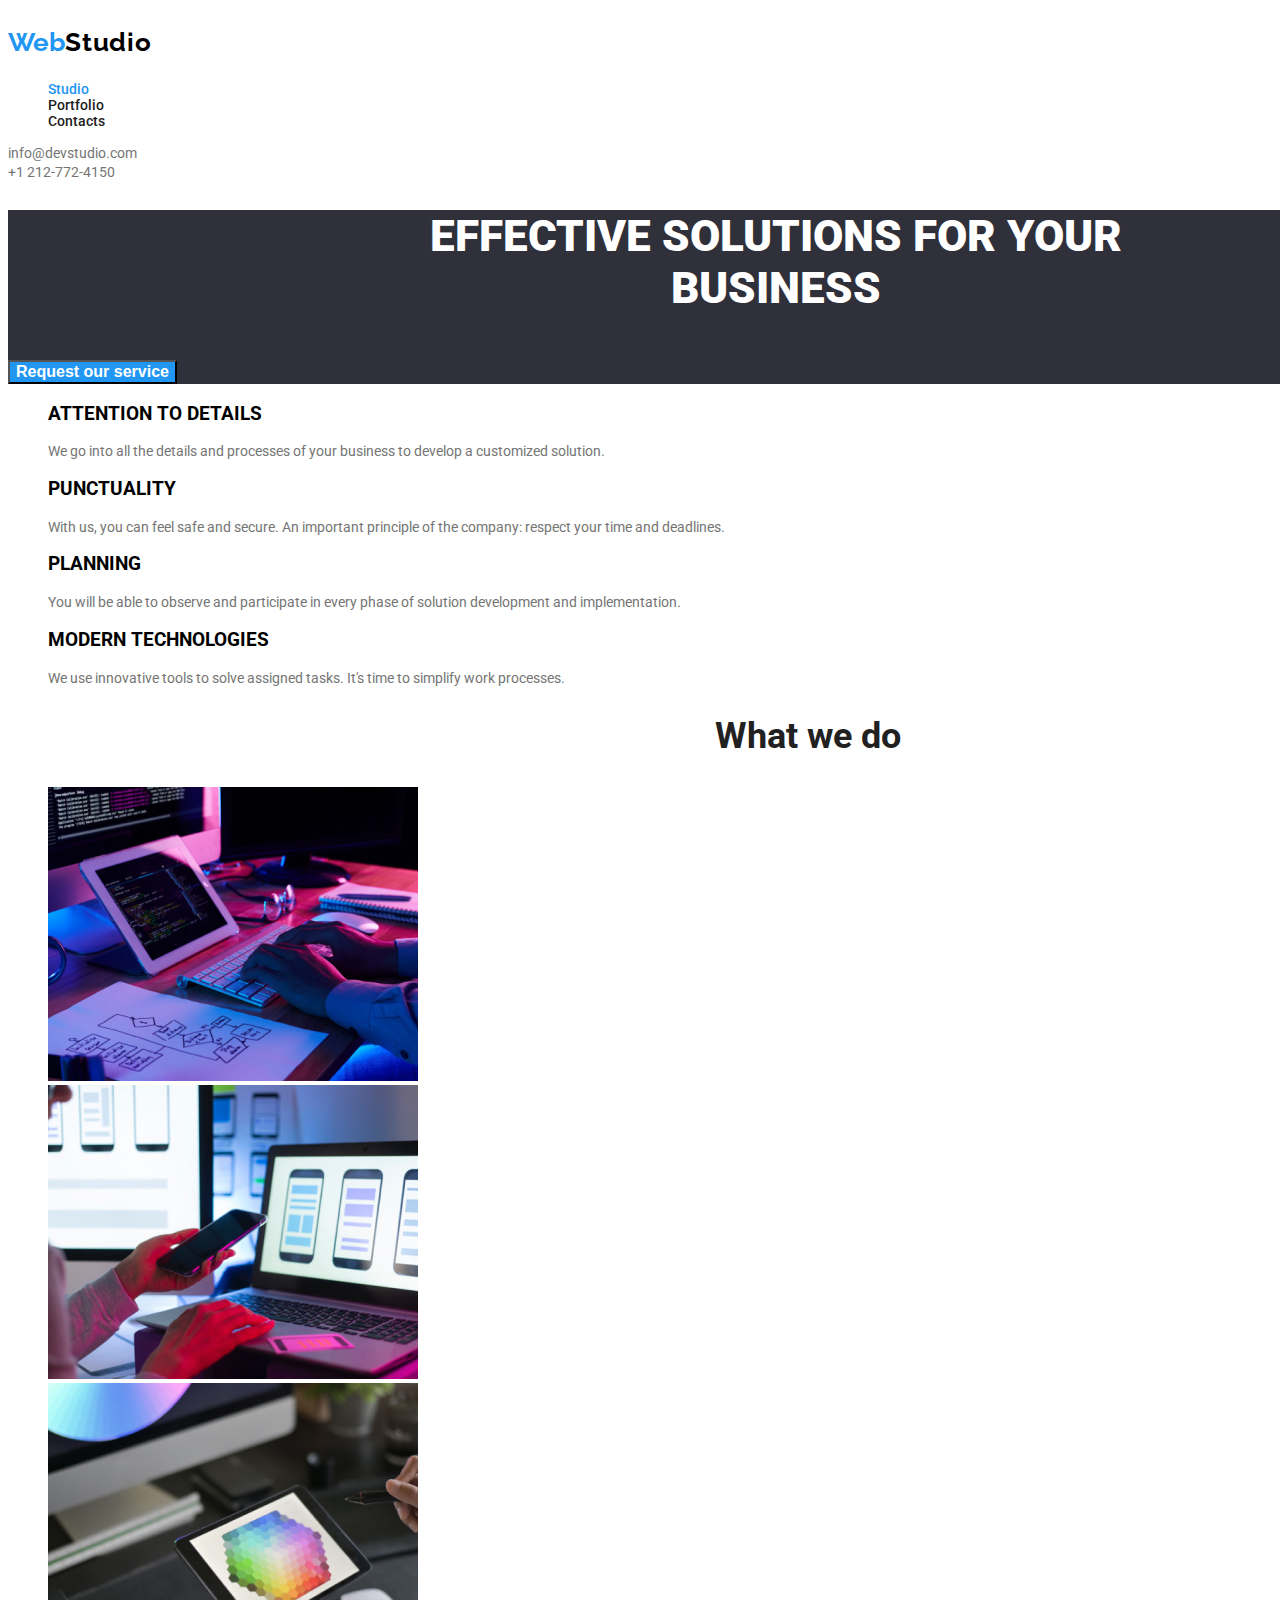
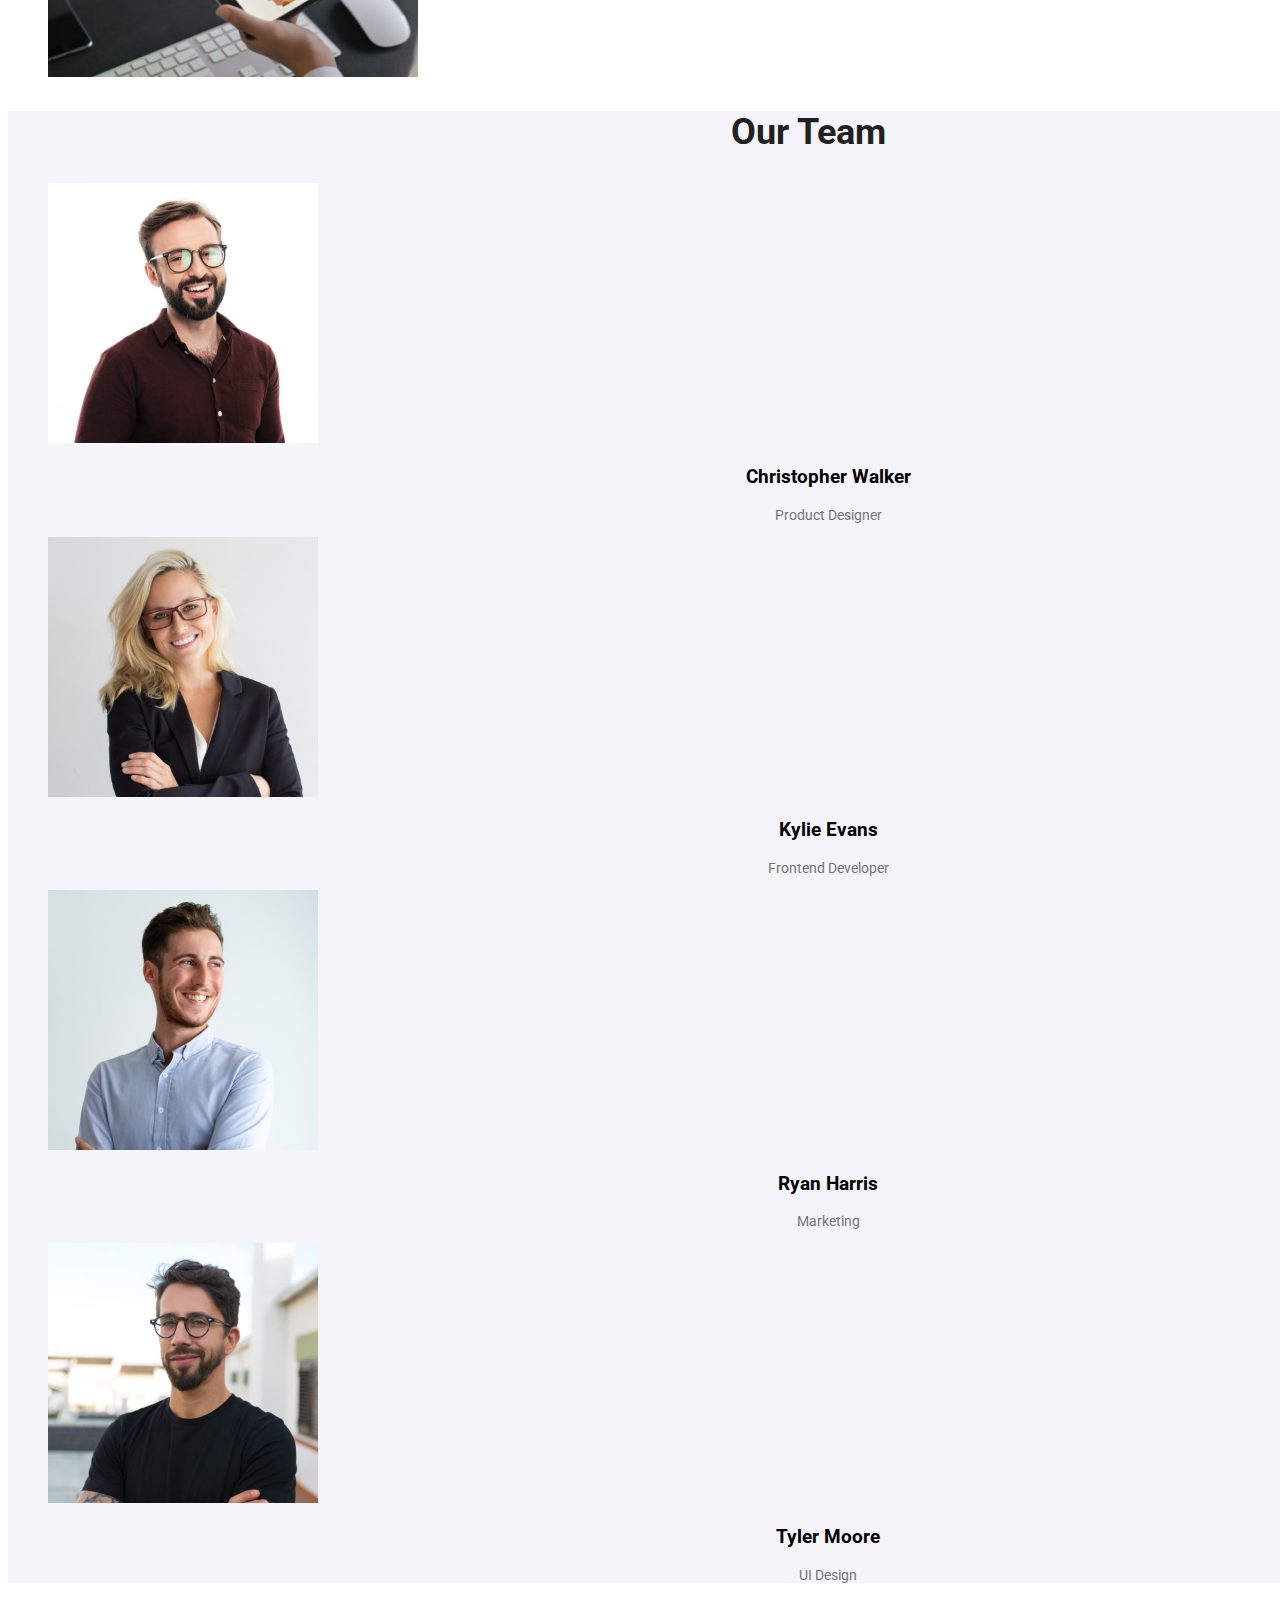
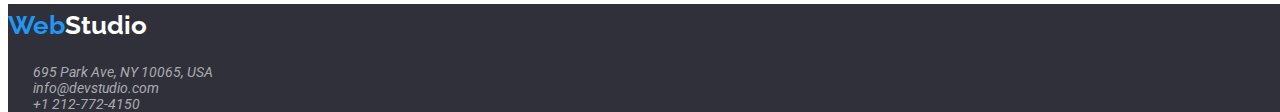
<file: index.html>
<!DOCTYPE html>
<html lang="en">
<head>
    <meta charset="UTF-8">
    <meta name="viewport" content="witdth=device-width, initial-scale=1.0">
    <title>Web Studio</title>
    <link rel="stylesheet" href="css/styles.css">
    <link rel="preconnect" href="https://fonts.googleapis.com">
    <link rel="preconnect" href="https://fonts.gstatic.com" crossorigin>
    <link href="https://fonts.googleapis.com/css2?family=Raleway:wght@700&family=Roboto:wght@400;500;700;900&display=swap"
      rel="stylesheet">
</head>
<body>
   <header > <a href="http://127.0.0.1:5500/index.html"><h1><span class="web-section">Web</span><span class="studio-section">Studio</span></h1></a>
    <nav class="nav-class">
      <ul>
         <li><a href="index.html"><span class="current">Studio</span></li>
         <li><a href="portfolio.html">Portfolio</li>
         <li><a href="#">Contacts</li>
      </ul>
    </nav>
    <div class="contacts-class"><a href="mail:info@devstudio.com">info@devstudio.com</a>
      <br>
    <a href="tel:+1 212-772-4150">+1 212-772-4150</a></div>
   
   </header>
        <!--Main-section-->
  <main>
    <section class="main-section"><h1 class="title-main">EFFECTIVE SOLUTIONS FOR YOUR BUSINESS </h1>
    <button class="button-service">Request our service</button></section>
    <section>
      <div class="article-section">
      <ul>
        <li>
          <h3>ATTENTION TO DETAILS</h3>
          <p>We go into all the details and processes of your business to develop a customized solution.</p></li>
        <li>
          <h3>PUNCTUALITY</h3>
          <p>With us, you can feel safe and secure. An important principle of the company: respect your time and deadlines.</p></li>
        <li> 
          <h3>PLANNING</h3>
          <p>You will be able to observe and participate in every phase of solution development and implementation.</p></li >
        <li>
          <h3>MODERN TECHNOLOGIES</h3>   
          <p>We use innovative tools to solve assigned tasks. It's time to simplify work processes.</p></li></ul></div></section>
     <section>  
     <div class="gallery-section">
       <h2>What we do</h2>
       <ul>
         <li><img src="./images/img-1.jpg" alt="code-project" width="370px" height="294px"></li>
         <li> <img src="./images/img-2.jpg" alt="design-project" width="370px" height="294px"></li> 
         <li><img src="./images/img-3.jpg" alt="colour-ptoject" width="370px" height="294px"></li> 
      </ul>
    </div>
    </section>
     <!--Our-Team-->
     <section class="team-section"> <h2>Our Team</h2>
      <div class="persons-class">
         <ul>
            <li>
              <img src="./images/Christopher.jpg" alt="Christopher" width="270px" height="260px" >
              <h3>Christopher Walker</h3>
              <p>Product Designer</p>
          </li>
           <li>
               <img src="./images/Kyley.jpg" alt="Kyley" width="270px" height="260px" >
               <h3>Kylie Evans</h3>
               <p>Frontend Developer</p>
          </li>
           <li>
              <img  src="./images/Ryan.jpg" alt="Ryan" width="270px" height="260px" >
              <h3>Ryan Harris</h3>
              <p>Marketing</p>
          </li>
           <li>
              <img src="./images/Tyler.jpg" alt="Tyler" width="270px" height="260px" >
              <h3>Tyler Moore</h3>
              <p>UI Design</p>
           </li>
         </ul>
       </div>
    </section>
</main>
<!--Footer-section-->
<footer >
    <div class="footer-section">
     <a href="http://127.0.0.1:5500/index.html">
    <h1><span class="web-section">Web</span><span class="studio-section-footer">Studio</span></h1></a>
    <address class="address-class">695 Park Ave, NY 10065, USA
      <br>
     <a href="mail to:info@devstudio.com">info@devstudio.com</a>
     <br>
     <a href="tel:+1 212-772-4150">+1 212-772-4150</a>
     <br>
    </address>
    </div>
</footer>
</body>
</html>
</file>
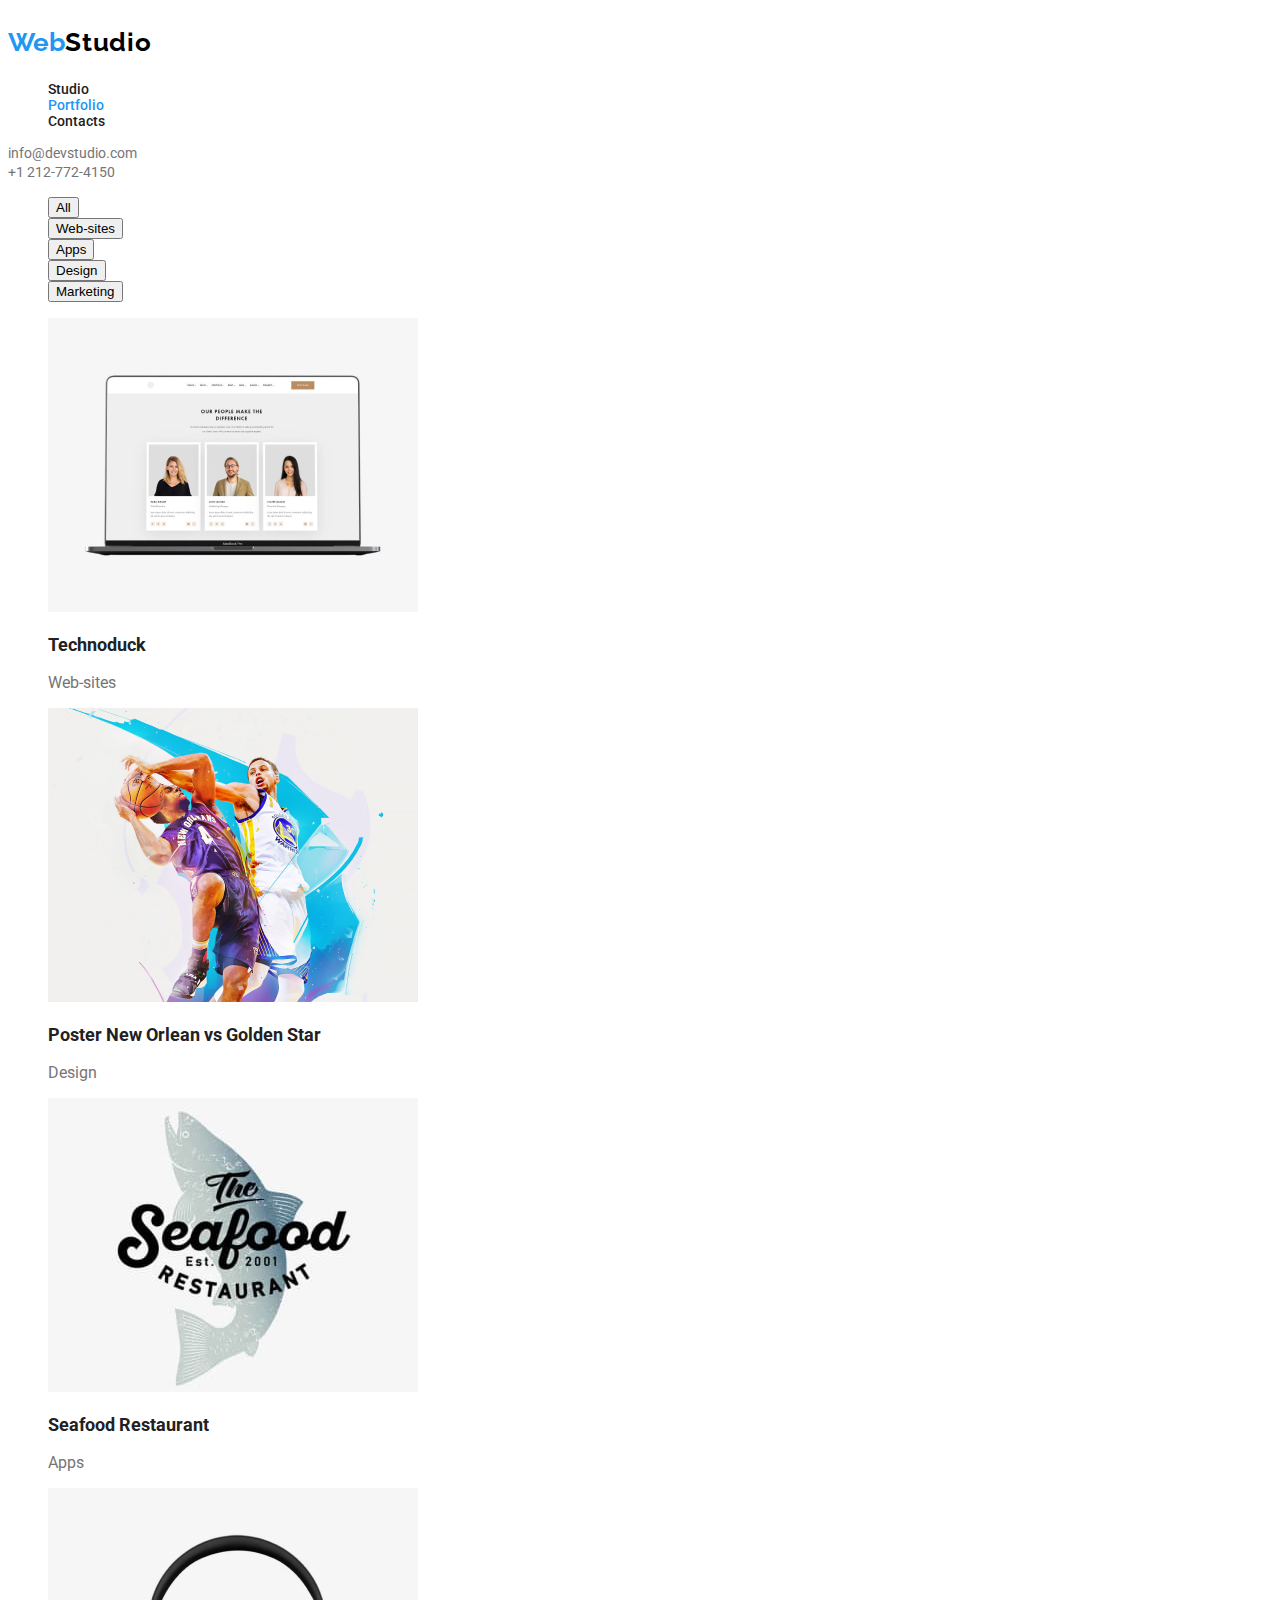
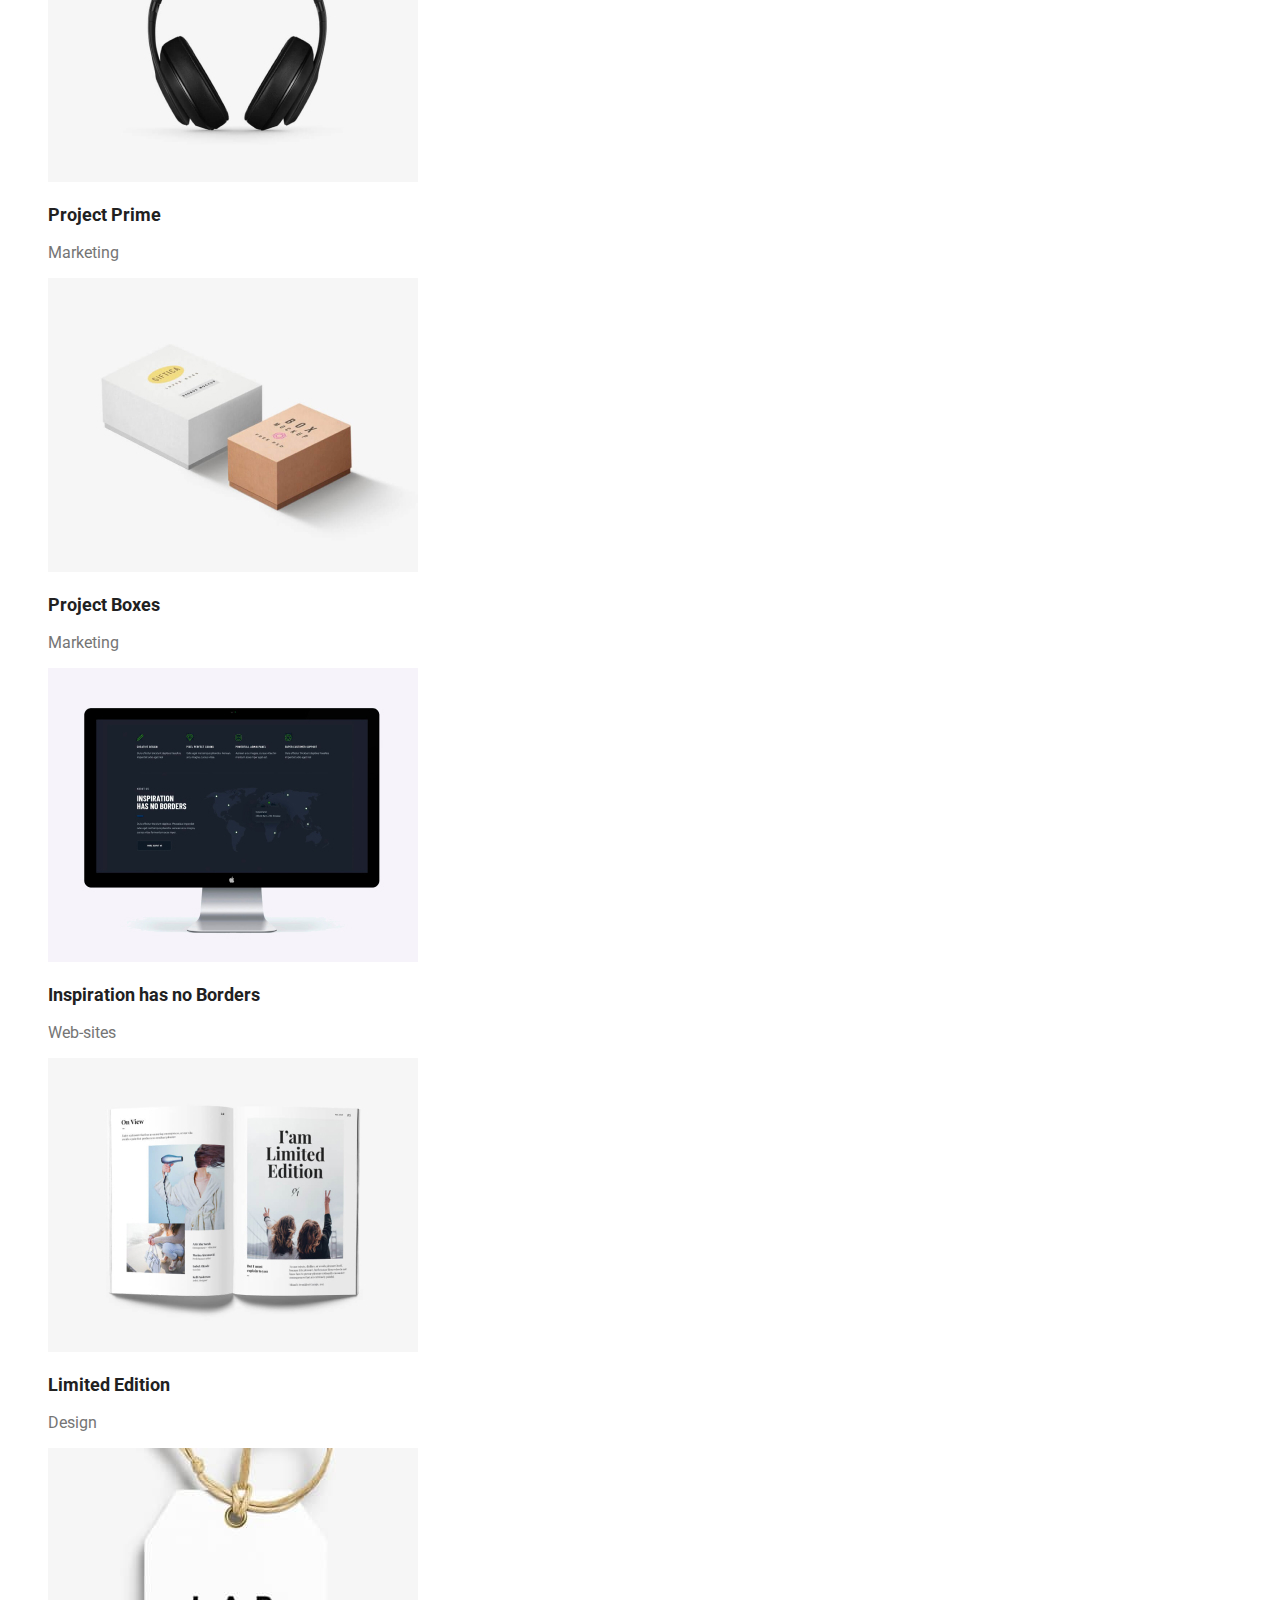
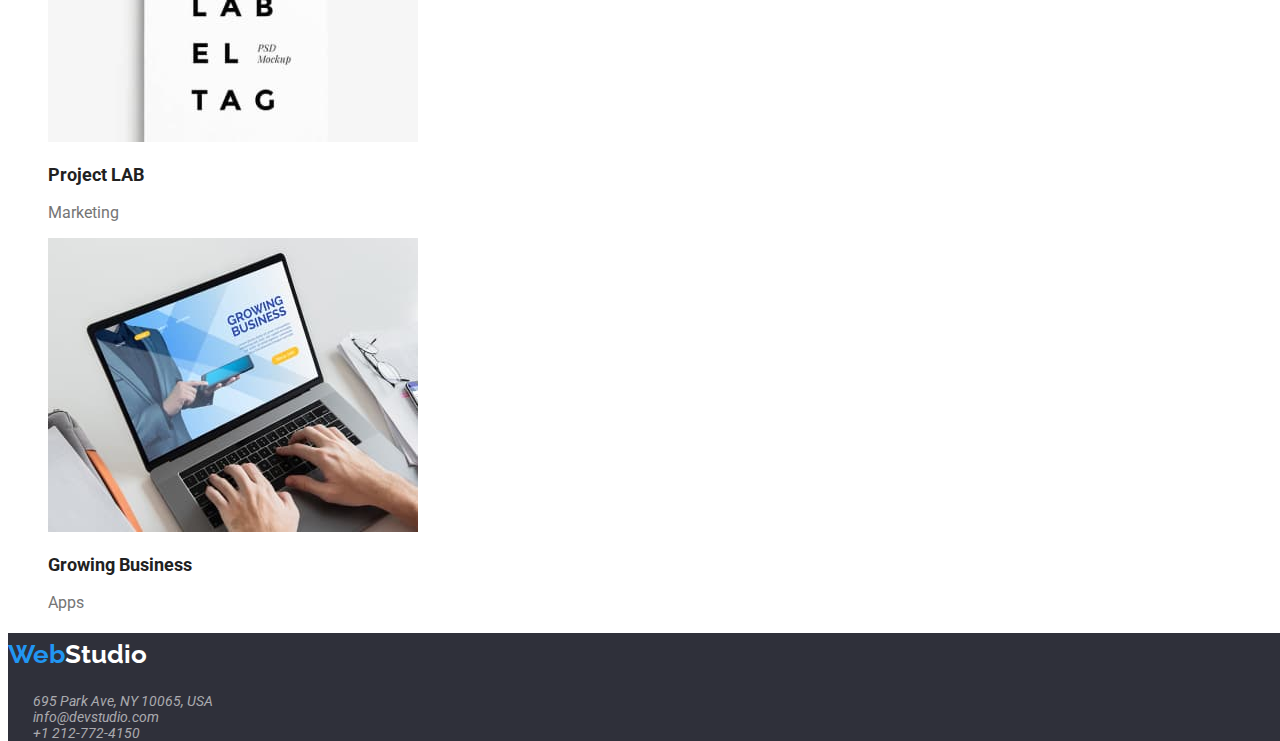
<file: portfolio.html>
<!DOCTYPE html>
<html lang="en">
<head>
    <meta charset="UTF-8">
    <meta name="viewport" content="width=device-width, initial-scale=1.0">
    <title>WebStudio</title>
    <link rel="stylesheet" href="css/styles.css">
    <link rel="preconnect" href="https://fonts.googleapis.com">
    <link rel="preconnect" href="https://fonts.gstatic.com" crossorigin>
    <link href="https://fonts.googleapis.com/css2?family=Raleway:wght@700&family=Roboto:wght@400;500;700;900&display=swap"
        rel="stylesheet">
</head>
<body>
    <header >
     <a href="http://127.0.0.1:5500/index.html">
      <h1><span class="web-section">Web</span><span class="studio-section">Studio</span></h1>
     </a>
    <nav class="nav-class">
        <ul>
            <li><a href="index.html">Studio</li>
            <li><a href="portfolio.html"><span class="current">Portfolio</span></li>
            <li><a href="#">Contacts</li>
        </ul>
    </nav>
    <div class="contacts-class"><a href="mail:info@devstudio.com">info@devstudio.com</a>
     <br>
     <a href="tel:+1 212-772-4150">+1 212-772-4150</a></div>
   
</header>
<!--Main section-->
<main>
  <section >
         <ul class="filter-buttons" >
           <li><button type="button">All</button></li>
           <li><button type="button">Web-sites</button></li>
           <li><button type="button">Apps</button></li>
           <li><button type="button">Design</button></li>
          <li><button type="button">Marketing</button></li>
         </ul>
      <div class="filter-objects-section">
           <ul>
             <li><img src="images/technoduck.jpg" alt="technoduck" width="370px" height="294px" >
               <h3>Technoduck</h3>
               <p>Web-sites</p>
             </li>
             <li><img src="images/poster.jpg" alt="poster" width="370px" height="294px">
               <h3>Poster New Orlean vs Golden Star</h3>
               <p>Design</p>
             </li>
             <li><img src="images/seafood.jpg" alt="seafood" width="370px" height="294px">
               <h3>Seafood Restaurant</h3>
               <p>Apps</p>
             </li>
             <li><img src="images/project prime.jpg" alt="project prime" width="370px" height="294px">
              <h3>Project Prime</h3>
              <p>Marketing</p>
             </li>
             <li><img src="images/project boxes.jpg" alt="project boxes" width="370px" height="294px">
              <h3>Project Boxes</h3>
              <p>Marketing</p>
             </li>
             <li><img src="images/inspiration.jpg" alt="inspiration" width="370px" height="294px">
              <h3>Inspiration has no Borders</h3>
              <p>Web-sites</p>
             </li>
             <li><img src="images/limited edition.jpg" alt="limited edition" width="370px" height="294px">
              <h3>Limited Edition</h3>
              <p>Design</p>
             </li>
             <li><img src="images/project lab.jpg" alt="project lab" width="370px" height="294px">
              <h3>Project LAB</h3>
              <p>Marketing</p>
             </li>
             <li><img src="images/growing business.jpg"alt="growing" width="370px" height="294px">
               <h3>Growing Business</h3>
               <p>Apps</p>
             </li>
          </ul>
      </div>
  </section>
</main>
<!--Footer-section-->
<footer >
    <div class="footer-section">
        <a href="http://127.0.0.1:5500/index.html">
          <h1><span class="web-section">Web</span><span class="studio-section-footer">Studio</span></h1>
        </a>
        <address class="address-class">695 Park Ave, NY 10065, USA
            <br>
            <a href="mail to:info@devstudio.com">info@devstudio.com</a>
            <br>
            <a href="tel:+1 212-772-4150">+1 212-772-4150</a>
            <br>
        </address>
    </div>
</footer>
    
</body>
</html>
</file>
<file: css/styles.css>
body{background-color: #fff;
    font-family:"Roboto";
    width: 1600px;
    height: 2348px;}
:root{--link-color:#212121;--heading-font-family:"Roboto";}
a{text-decoration: none;}
.button-service:hover{background-color:#1588ed;}
.current {color: #2196F3;}.current:hover{color:#1588ed}
.filter-buttons button:hover{ background-color:#2196F3;color: #FFF;}
.filter-buttons button:active{color:#FFF;}
.filter-buttons button:focus{background-color:#2196F3;}
.nav-class a:active{color: #2196F3;}
.contacts-class a:hover{color: #2196F3;}
 .address-class a:hover{color: #2196F3;}
.nav-class a:hover{color: #2196F3; text-decoration:none;}
.nav-class a{color: var(--link-color);}
.nav-class{color: #212121;
          font-size: 14px;
          font-weight: 500;
          text-decoration: none;}
.contacts-class a{color: #757575;font-size: 14px; 
                  text-decoration: none;}
.title-main{color: #FFF;
            text-align: center;
            font-size: 44px;
            font-weight: 900;
            line-height:4,28%;
            text-transform: uppercase;
            width: 696px;
            height: 120px;
            margin-left: 420px;}
     
.main-section{ background-color: #2F303A;}
.main-section button{color: #FFF;
                     text-align: center;
                     font-weight: 700;
                     line-height: 2,14%;
                     background-color:#2196F3;
                     font-size: 16px;}
  ul{list-style-type: none;}
.article-section p , .persons-class p{color: #757575;
        font-size: 14px;
        font-weight: 400;
        line-height: 1,71%;}
 .gallery-section h2{text-align: center;color: #212121;
        text-align: center;
        font-size: 36px;
        font-weight: 700;}
.team-section{background-color: #F5F4FA;}
.team-section h2{text-align: center;color: #212121;
    font-size: 36px;
    font-weight: 700;}
.persons-class h3 ,.persons-class p{text-align: center;}
.footer-section{background: #2F303A;}
.address-class {color: rgba(255, 255, 255, 0.60);
     font-size: 14px;
     font-weight: 400;
    line-height: 1,14%;
    margin-left: 25px;}
.address-class a{color: rgba(255, 255, 255, 0.60);text-decoration: none;}
/* Portfolio file*/
.filter-buttons{color: #212121;
    font-size: 16px;
    font-weight: 500;
    line-height: 1,85%;
  font-family: inherit;}
.filter-objects-section h3{color: #212121;
    font-size: 18px;
    font-weight: 700;
    line-height: 2,57%;}
.filter-objects-section p{color: #757575;
    font-size: 16px;
    font-weight: 400;
    line-height: 2,14%;}
    /*logo section*/
    .web-section{color: #2196F3;
        font-family: "Raleway";
        font-size: 26px;
        font-weight: 700;
        text-decoration-line: none ;}
    .studio-section{color: #000;
        font-family: "Raleway";
        font-size: 26px;
        font-weight: 700;
        letter-spacing: 0.78px;}
    .studio-section-footer{color: #FFF;
        font-family:"Raleway" ;
        font-size: 26px;
        font-weight: 700;}
    .web-section{text-decoration-line: none;}
</file>
